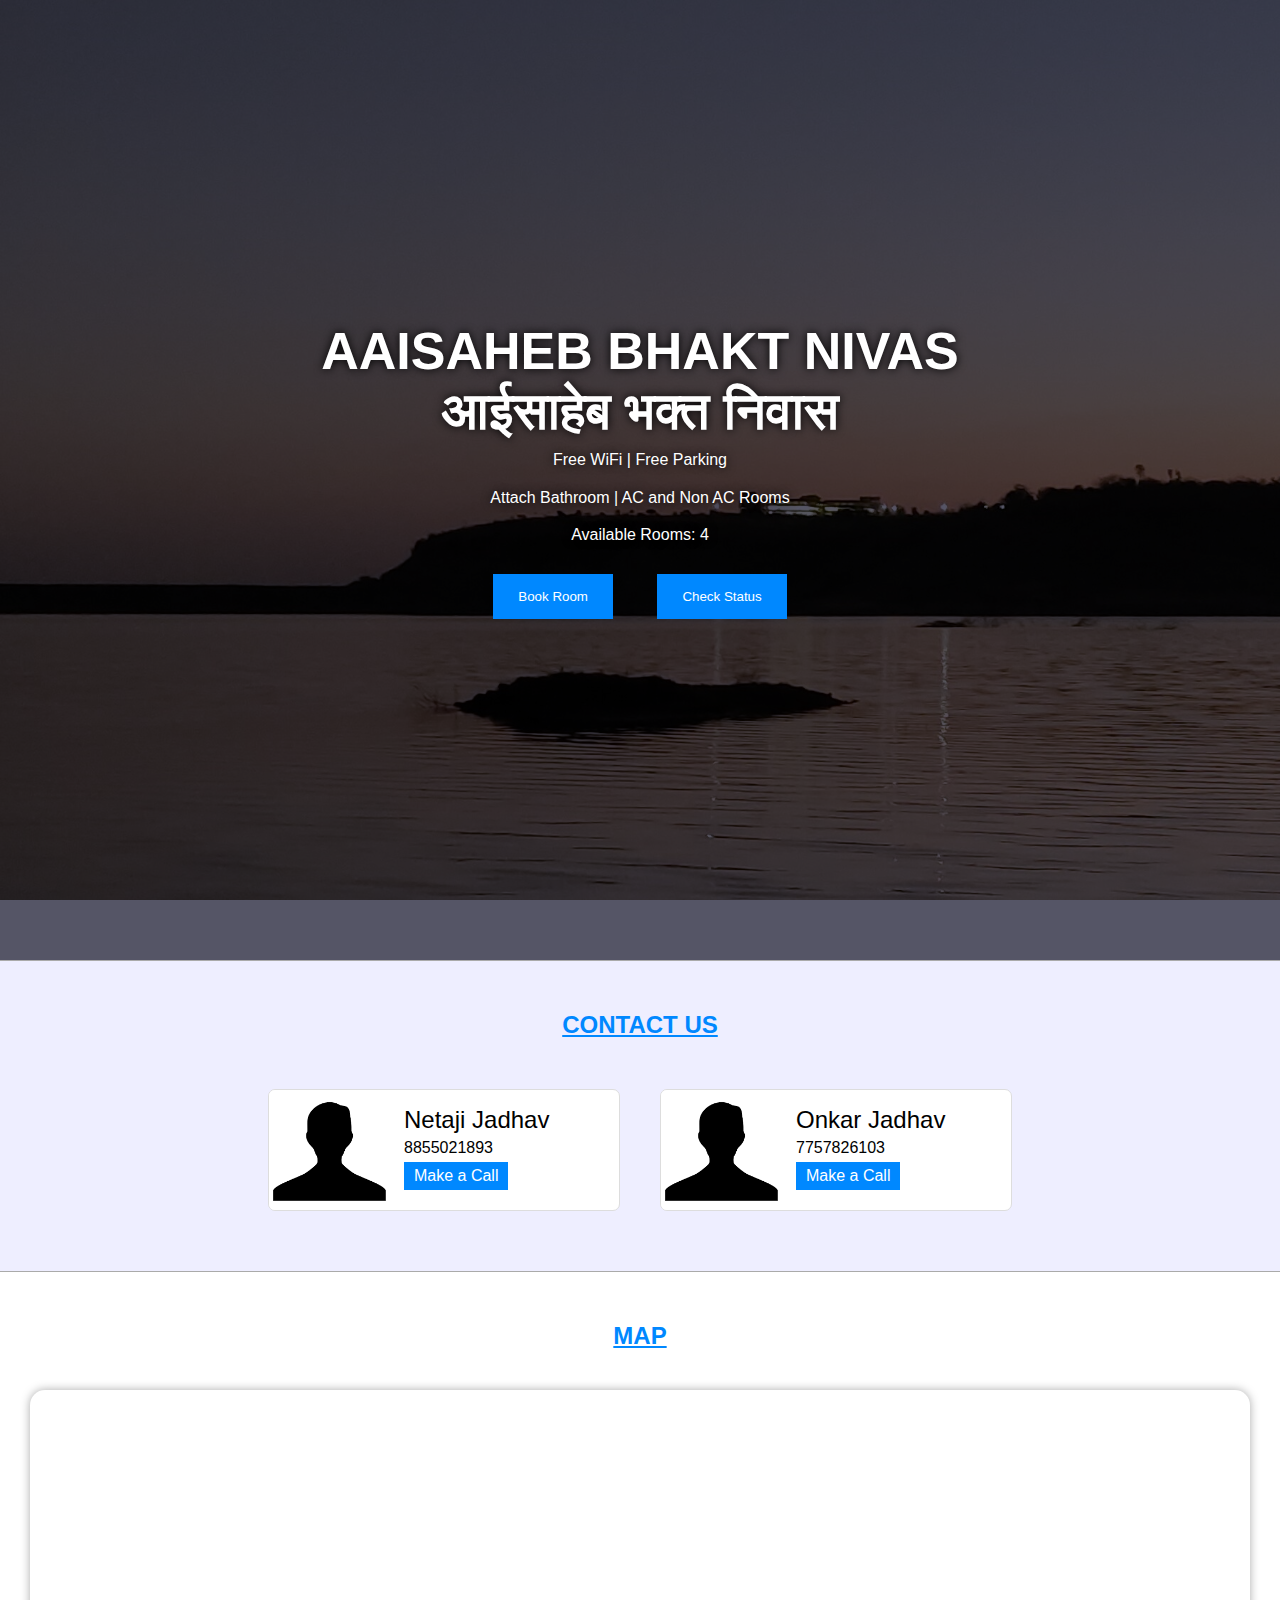
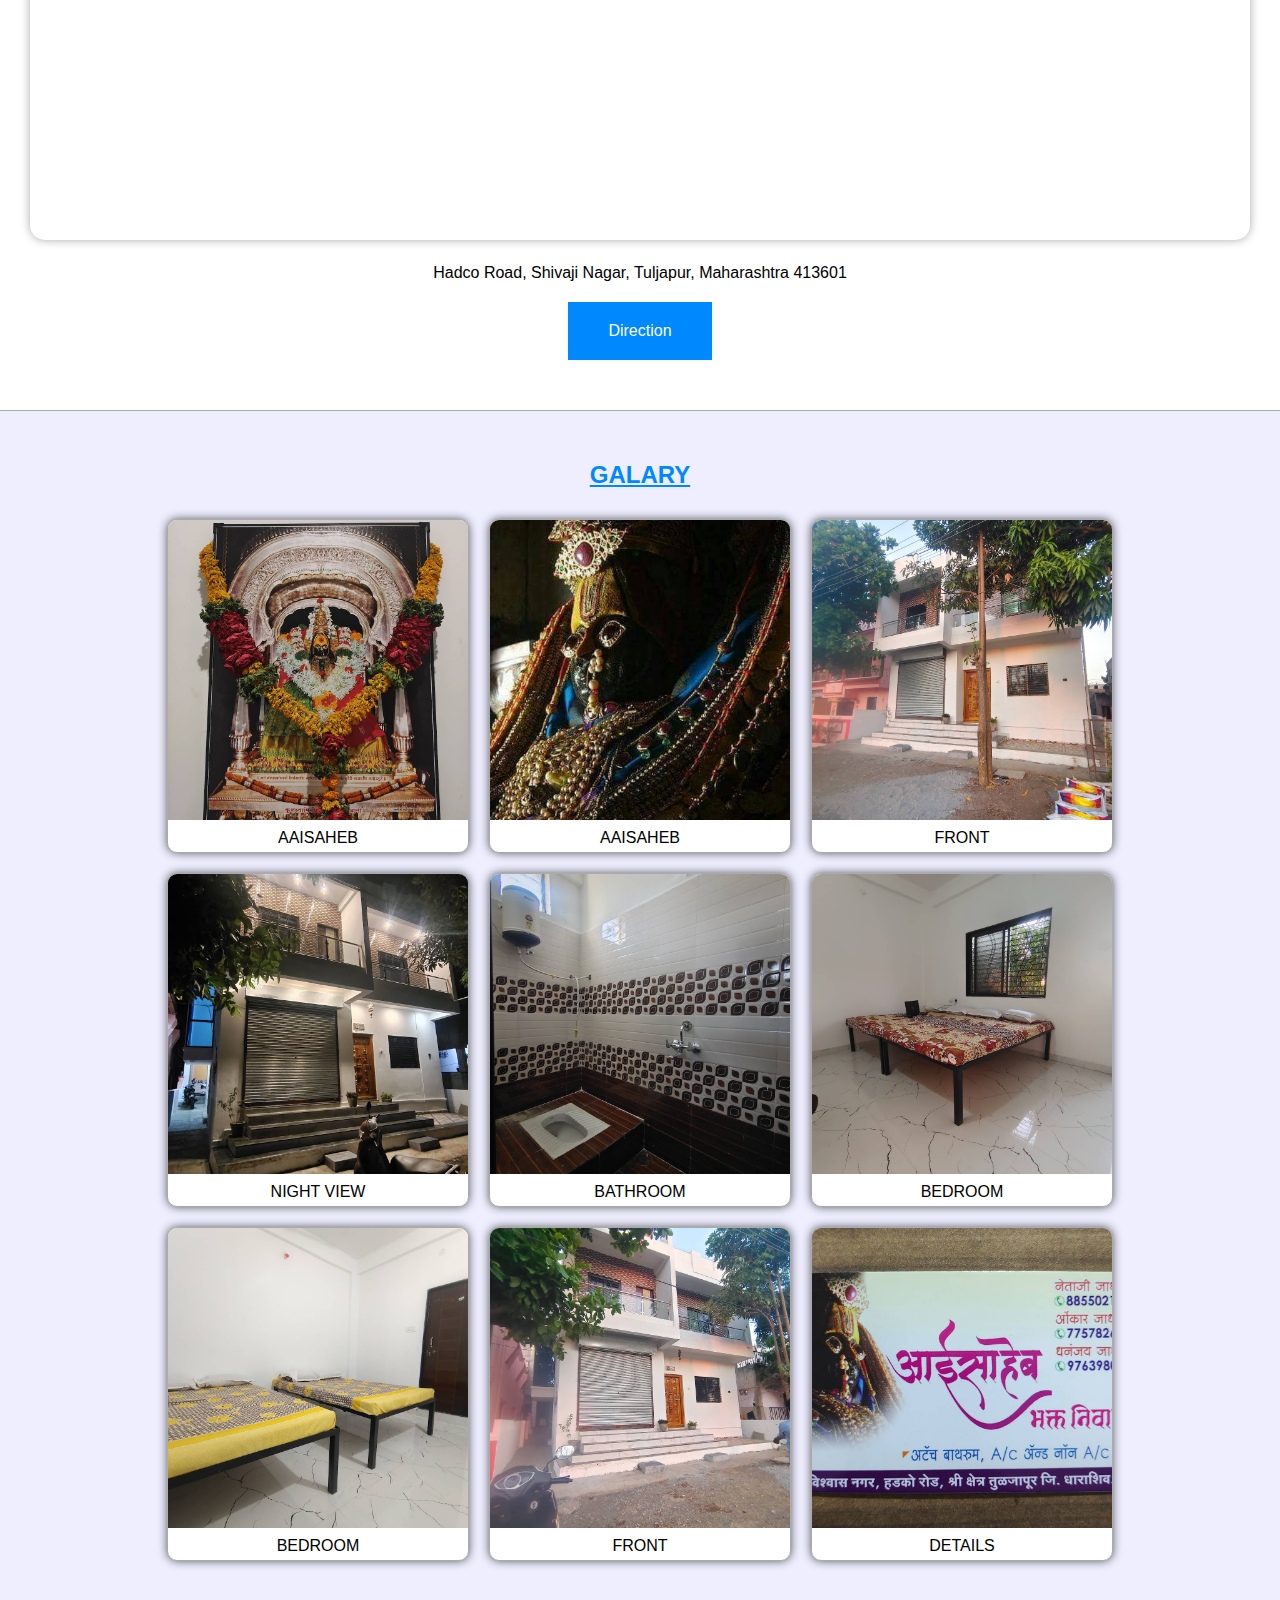
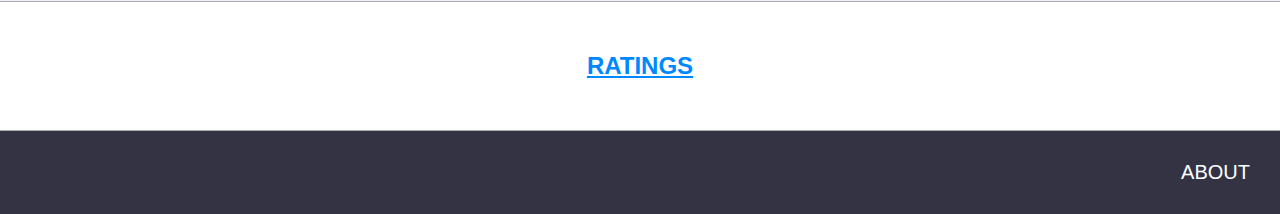
<file: index.html>
<!DOCTYPE html>
<html lang="en">

<head>
    <meta charset="UTF-8">
    <meta http-equiv="X-UA-Compatible" content="IE=edge">
    <meta name="viewport" content="width=device-width, initial-scale=1.0">
    <title>Document</title>
    <link rel="stylesheet" href="index.css">
</head>

<body>
    <div class="page">
        <div class="wel">
                <h1>AAISAHEB BHAKT NIVAS <br> आईसाहेब भक्त निवास</h1>
                <p>Free WiFi | Free Parking</p>
                <p>Attach Bathroom | AC and Non AC Rooms</p>
                <p>Available Rooms: 4</p>
                <div>
                    <button class="wel-rb">Book Room</button>
                    <button class="wel-cs">Check Status</button>
                </div>
        </div>
        <div class="box bg-a">
            <h2>CONTACT US</h2>
            <div class="cd-cont">
                <div class="card-2">
                    <div class="img-cont">
                        <img src="acc.png" alt="">
                    </div>
                    <div class="cd-details">
                        <span class="cd-d-name">Netaji Jadhav</span>
                        <span>8855021893</span>
                        <button onclick="window.location.href = 'tel://8855021893'">Make a Call</button>
                    </div>
                </div>
                <div class="card-2">
                    <div class="img-cont">
                        <img src="acc.png" alt="">
                    </div>
                    <div class="cd-details">
                        <span class="cd-d-name">Onkar Jadhav</span>
                        <span>7757826103</span>
                        <button onclick="window.location.href = 'tel://7757826103'">Make a Call</button>
                    </div>
                </div>
                <!-- <div class="card-2">
                    <div class="img-cont">
                        <img src="acc.png" alt="">
                    </div>
                    <div class="cd-details">
                        <span class="cd-d-name">Dhananjay Jadhav</span>
                        <span>9763980180</span>
                        <button onclick="window.location.href = 'tel://9763980180'">Make a Call</button>
                    </div>
                </div> -->
            </div>
        </div> 
        <div class="box">
            <h2>MAP</h2><iframe src="https://www.google.com/maps/embed?pb=!1m18!1m12!1m3!1d8641.461034672113!2d76.0689282878426!3d18.018415991079188!2m3!1f0!2f0!3f0!3m2!1i1024!2i768!4f13.1!3m3!1m2!1s0x3bc5bd7920190bf1%3A0x562fee57494b0271!2zQWFpc2FoZWIgQmhha3QgTml3YXMgfCDgpIbgpIjgpLjgpL7gpLngpYfgpKwg4KSt4KSV4KWN4KSkIOCkqOCkv-CkteCkvuCkuA!5e0!3m2!1sen!2sin!4v1683139408548!5m2!1sen!2sin" width="100%" height="450" style="border:0;" allowfullscreen="" loading="lazy" referrerpolicy="no-referrer-when-downgrade"></iframe>
            <p style="text-align:center;">Hadco Road, Shivaji Nagar, Tuljapur, Maharashtra 413601</p>
            <p style="text-align:center; display:flex;align-items: center;justify-content: center;">
            <a class="btn-a" href="https://www.google.com/maps/dir//Aaisaheb+Bhakt+Niwas+%7C+%E0%A4%86%E0%A4%88%E0%A4%B8%E0%A4%BE%E0%A4%B9%E0%A5%87%E0%A4%AC+%E0%A4%AD%E0%A4%95%E0%A5%8D%E0%A4%A4+%E0%A4%A8%E0%A4%BF%E0%A4%B5%E0%A4%BE%E0%A4%B8/@18.0265251,76.0020429,12.42z/data=!4m8!4m7!1m0!1m5!1m1!1s0x3bc5bd7920190bf1:0x562fee57494b0271!2m2!1d76.0706638!2d18.0172481">Direction</a></p>
        </div>
        <div class="box bg-a">
            <h2>GALARY</h2>
            <div class="gal">
                <div class="card-1">
                    <div class="img-cont">
                        <img src="img1.jpg" alt="" srcset="">
                    </div>
                    <div class="description">
                        <p>AAISAHEB</p>
                    </div>
                </div>
                <div class="card-1">
                    <div class="img-cont">
                        <img src="img2.jpg" alt="" srcset="">
                    </div>
                    <div class="description">
                        <p>AAISAHEB</p>
                    </div>
                </div>
                <div class="card-1">
                    <div class="img-cont">
                        <img src="img3.jpg" alt="" srcset="">
                    </div>
                    <div class="description">
                        <p>FRONT</p>
                    </div>
                </div>
                <div class="card-1">
                    <div class="img-cont">
                        <img src="img4.jpg" alt="" srcset="">
                    </div>
                    <div class="description">
                        <p>NIGHT VIEW</p>
                    </div>
                </div>
                <div class="card-1">
                    <div class="img-cont">
                        <img src="img5.jpg" alt="" srcset="">
                    </div>
                    <div class="description">
                        <p>BATHROOM</p>
                    </div>
                </div>
                <div class="card-1">
                    <div class="img-cont">
                        <img src="img6.jpg" alt="" srcset="">
                    </div>
                    <div class="description">
                        <p>BEDROOM</p>
                    </div>
                </div>
                <div class="card-1">
                    <div class="img-cont">
                        <img src="img7.jpg" alt="" srcset="">
                    </div>
                    <div class="description">
                        <p>BEDROOM</p>
                    </div>
                </div>
                <div class="card-1">
                    <div class="img-cont">
                        <img src="img8.jpg" alt="" srcset="">
                    </div>
                    <div class="description">
                        <p>FRONT</p>
                    </div>
                </div>
                <div class="card-1">
                    <div class="img-cont">
                        <img src="img9.jpg" alt="" srcset="">
                    </div>
                    <div class="description">
                        <p>DETAILS</p>
                    </div>
                </div>
            </div>
        </div>
        <div class="box">
            <h2>RATINGS</h2>
            <div class="img-viewer">
        
            </div>
        </div>
        <div class="footer">
            <p>ABOUT</p>
        </div>
    </div>
    <div class="f-box fa-box hid">
        <div class="f-header">
            <div class="s"></div>
            <div class="icon icon-a">
                <span></span>
                <span></span>
                <span></span>
            </div>
        </div>
        <div class="f-body ">
            <div class="page">
                <p>Attach Bathroom, AC and Non AC Rooms</p>
                <form>
                    <div class="form-cont">
                        <div>
                            <div class="input-box">
                                <label for="firstName">First name</label>
                                <input type="text" placeholder="First name" name="firstName">
                            </div>
                            <div class="input-box">
                                <label for="lastName">Last name</label>
                                <input type="text" placeholder="Last name" name="lastName">
                            </div>
                        </div>
                        <div>
                            <div class="input-box">
                                <label for="phone">Mob. No.</label>
                                <input type="text" name="phone" placeholder="Mob. No.">
                            </div>
                            <div class="input-box">
                                <label for="checkin">Check In</label>
                                <input type="date" name="checkin" placeholder="Mob. No.">
                            </div>
                        </div>
                    </div>
                    <div class="checkbox">
                        <label for="ac">AC</label>
                        <input type="checkbox" name="ac">
                    </div>
                    <div class="submit-cont">
                        <div class="input-box">
                            <input type="submit" value="Book Room">
                        </div>
                    </div>
                </form>
            </div>
        </div>
        <div class="f-footer">
            <p>Aaisaheb Bhakt Nivas</p>
        </div>
    </div>
    <div class="f-box fb-box hid">
        <div class="f-header">
            <div class="s"></div>
            <div class="icon icon-b">
                    <span></span>
                    <span></span>
                    <span></span>
            </div>
        </div>
        <div class="f-body ">
            <div class="page">
                <p>Contact us, if you have any query.</p>
                <form>
                    <div class="form-cont">
                        <div>
                            <div class="input-box">
                                <label for="firstName">First name</label>
                                <input type="text" placeholder="First name" name="firstName">
                            </div>
                        </div>
                        <div>
                            <div class="input-box">
                                <label for="phone">Mob. No.</label>
                                <input type="text" name="phone" placeholder="Mob. No.">
                            </div>
                        </div>
                    </div>
                    <div class="submit-cont">
                        <div class="input-box">
                            <input type="submit" value="Check Status">
                        </div>
                    </div>
                </form>
            </div>
        </div>
        <div class="f-footer">
            <p>Aaisaheb Bhakt Nivas</p>
        </div>
    </div>
    <script src="index.js"></script>
</body>

</html>
</file>
<file: index.css>
* {
    padding: 0;
    margin: 0;
    font-family: Arial, Helvetica, sans-serif;
}
body {
    background: #112;
}
button {
    background: #0088ff;
    color: #ffffff;
    border: none;
}
button:hover {
    background: #0077ff;
}
iframe {
    border-radius: 15px;
    margin: 20px auto;
    box-shadow: 0 0 10px #aaa;
}
h2 {
    text-align: center;
    text-decoration: underline;
    padding: 20px;
    color: #0088ff;
}
.btn-a {
    background: #0088ff;
    padding: 20px 40px;
    display: block;
    width: fit-content;
    text-decoration: none;
    color: #fff;
    margin: 20px 10px;
}
.page {
    max-width: 1500px;
    margin: 0 auto;
}
.wel {
    background:  #556 url(wel.jpg);
    background-attachment: fixed;
    background-blend-mode: multiply;
    background-repeat: no-repeat;
    background-size: cover;
    text-align: center;
    line-height: 1cm;
    padding: 30px;
    height: 100vh;
    display: flex;
    align-items: center;
    justify-content: center;
    flex-direction: column;
    border-bottom: solid 1px #aaa;
    color: #fff;
    text-shadow: 0 0 10px #000;
}
.wel h1 {
    font-size: 52px;
    line-height: 60px;
}
.wel button {
    padding: 15px 25px;
    margin: 20px;
    cursor: pointer;
}
.box {
    padding: 30px;
    border-bottom: solid 1px #aaaaaa;
    background: #fff;
}
.f-box {
    text-align: center;
    display: flex;
    flex-direction: column;
    position: fixed;
    top: 0;
    left: 0;
    right: 0;
    bottom: 0;
    background: #eee;
    overflow: auto;
}
.f-box p {
    margin: 20px 0;
}
.f-box .f-header {
    display: flex;
}
.f-box .f-header .s {
    flex-grow: 3;
}

.f-box .f-header .icon-c {
    min-height: 30px;
    min-width: 30px;
    background: black;
}
.f-box .f-body {
    flex-grow: 3;
}
.f-box .form-cont {
    display: flex;
    flex-wrap: wrap;
    justify-content: center;
}
.f-box .form-cont .input-box {
    margin: 30px;
    display: flex;
    flex-direction: column;
    align-items: flex-start;
}
.f-box .form-cont .input-box label {
    margin: 5px 0;
    opacity: .8;
}
.f-box  .input-box input[type="submit"] {
    padding: 10px;
    min-width: 300px;
    background-color: #0099ff;
    color: #ffffff;
    border: none;
}
.f-box  .checkbox  {
    margin: 20px;
    display: flex;
    justify-content: center;
}
.f-box  .checkbox label{
    margin: 0 10px;
    display: flex;
    align-items: center;
    justify-content: center;
}
.f-box  .checkbox input[type="checkbox"]  {
    height: 20px;
    width: 20px;
}
.f-box  .input-box input[type="submit"]:hover {
    padding: 10px;
    min-width: 300px;
    background-color: #0088ff;
    color: #ffffff;
    border: none;
}
.f-box .form-cont .input-box input {
    padding: 10px;
    min-width: 300px;
}
.f-box .submit-cont {
    margin: 40px auto;
    display: flex;
    align-items: center;
    justify-content: center;
}
.f-box .footer {
    position: absolute;
    bottom: 0;
    left: 0;
    right: 0;
    width: 100%;
}
.hid {
    display: none;
}


/*  */
.gal {
    display: flex;
    flex-wrap: wrap;
    align-items: center;
    justify-content: center;
}
.gal .card-1 {
    border: solid 1px #aaaaaa;
    width: fit-content;
    margin: 10px;
    border-radius: 10px;
    overflow: hidden;
    box-shadow: 0 0 10px #000000a0;
    background: #fff;
}
.gal .card-1 .img-cont img{
    width: 300px;
}
.gal .card-1 .description{
    text-align: center;
    padding: 5px;
}
.cd-cont {
    display: flex;
    justify-content: center;
    flex-wrap: wrap;
}
.cd-cont .card-2 {
    display: flex;
    min-width: 350px;
    flex-direction: row;
    margin: 30px 20px;
    align-items: center;
    background: #fff;
    border: solid 1px #ddd;
    border-radius: 7px;
    overflow: hidden;
}
.cd-cont .card-2 .img-cont img {
    width: 120px;
    margin-bottom: -4px;
}
.cd-cont .card-2 .cd-details span,
.cd-cont .card-2 .cd-details button{
    display: block;
    margin-left: 15px;
    margin-bottom: 5px;
    font-size: 16px;
}
.cd-cont .card-2 .cd-details button{
    padding: 5px 10px;
    cursor: pointer;
}
.cd-cont .card-2 .cd-details .cd-d-name{
    font-size: 24px;
}
.img-viewer {
    position: fixed;
    top:0;
    left: 0;
    right:0;
    bottom: 0;
    display: none;
}
.footer {
    display: flex;
    justify-content: right;
    padding: 30px;
    background: #334;
    font-size: 20px;
    color: #fff;
}
.bg-a {
    
    background: #eef;
}
::-webkit-scrollbar {
  border-radius: 7px;
  width: 15px;
}
::-webkit-scrollbar-track {
  background: #111122; 
}
::-webkit-scrollbar-thumb {
  background: #555566; 
  border-radius: 7px;
}
::-webkit-scrollbar-thumb:hover {
  background: #889; 
}

.icon {
    background: #a7a5a57d;
    /* box-shadow: 0 0 5px black; */
    height: 40px;
    width: 50px;
    border-radius: 0px;
    display: flex;
    justify-content: center;
    align-items: center;
    flex-direction: column;
    PADDING: 0 5PX;
    box-sizing: border-box;
    cursor: pointer;
    transition: 1s;
    overflow: hidden;
    z-index: 10;
}
.icon span{
    display: block;
    position: relative;
    height: 4px;
    width: 30px;
    border-radius: 10px;
    transition: .5s;
    background: black;
} 
.icon span:nth-child(1) {
    width: 30px;
    /* transform: rotate(0deg); */
    /* transform: rotate(45deg); */
    transform: translateY(4px) rotate(45deg);;
    left:initial;
}
.icon span:nth-child(2) {
    width: 30px;
    transform: translateX(100px);
    left:initial;
}
.icon span:nth-child(3) {
    transform: translateY(-4px)
    rotate(675deg);
    /* transform:  rotate(675deg); */
    width: 30px;
    left:initial;
}
</file>
